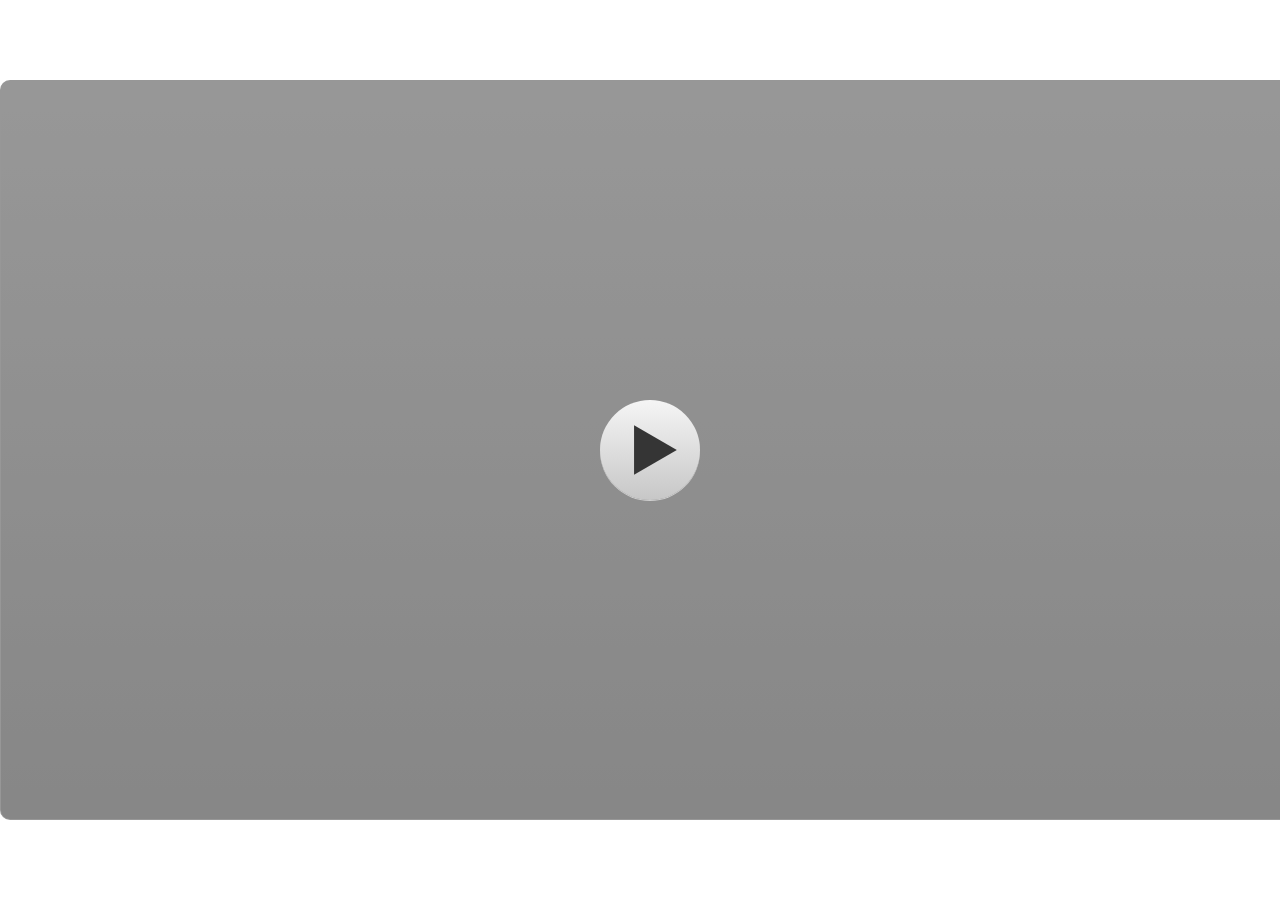
<file: index.html>
<!DOCTYPE html>
<html lang="en-US">
<head>
  <meta charset="utf-8">
  <!-- Created using Storyline 3 - http://www.articulate.com  -->
  <!-- version: 3.12.24693.0 -->
  <title>MPI Salat dan Zikir</title>
  <meta http-equiv="x-ua-compatible" content="IE=edge" />
  <meta name="viewport" content="width=device-width, initial-scale=1.0, user-scalable=no, shrink-to-fit=no, minimal-ui" />
  <meta name="apple-mobile-web-app-capable" content="yes" />
  <style>
    html, body { height: 100%; padding: 0; margin: 0 }
    #app { height: 100%; width: 100%; }
  </style>
  
  <script>window.THREE = { };</script>
</head>
<body style="background: #FFFFFF" class="cs-HTML theme-classic">
  <!-- 360 -->
  <script>!function(e){function n(e,i){return e.test(i)}function i(e){var i=e||navigator.userAgent,o=i.split("[FBAN");if(void 0!==o[1]&&(i=o[0]),this.apple={phone:n(t,i),ipod:n(d,i),tablet:!n(t,i)&&n(s,i),device:n(t,i)||n(d,i)||n(s,i)},this.amazon={phone:n(h,i),tablet:!n(h,i)&&n(a,i),device:n(h,i)||n(a,i)},this.android={phone:n(h,i)||n(b,i),tablet:!n(h,i)&&!n(b,i)&&(n(a,i)||n(r,i)),device:n(h,i)||n(a,i)||n(b,i)||n(r,i)},this.windows={phone:n(l,i),tablet:n(p,i),device:n(l,i)||n(p,i)},this.other={blackberry:n(f,i),blackberry10:n(u,i),opera:n(c,i),firefox:n(A,i),chrome:n(w,i),device:n(f,i)||n(u,i)||n(c,i)||n(A,i)||n(w,i)},this.seven_inch=n(v,i),this.any=this.apple.device||this.android.device||this.windows.device||this.other.device||this.seven_inch,this.phone=this.apple.phone||this.android.phone||this.windows.phone,this.tablet=this.apple.tablet||this.android.tablet||this.windows.tablet,"undefined"==typeof window)return this}function o(){var e=new i;return e.Class=i,e}var t=/iPhone/i,d=/iPod/i,s=/iPad/i,b=/(?=.*\bAndroid\b)(?=.*\bMobile\b)/i,r=/Android/i,h=/(?=.*\bAndroid\b)(?=.*\bSD4930UR\b)/i,a=/(?=.*\bAndroid\b)(?=.*\b(?:KFOT|KFTT|KFJWI|KFJWA|KFSOWI|KFTHWI|KFTHWA|KFAPWI|KFAPWA|KFARWI|KFASWI|KFSAWI|KFSAWA)\b)/i,l=/IEMobile/i,p=/(?=.*\bWindows\b)(?=.*\bARM\b)/i,f=/BlackBerry/i,u=/BB10/i,c=/Opera Mini/i,w=/(CriOS|Chrome)(?=.*\bMobile\b)/i,A=/(?=.*\bFirefox\b)(?=.*\bMobile\b)/i,v=new RegExp("(?:Nexus 7|BNTV250|Kindle Fire|Silk|GT-P1000)","i");"undefined"!=typeof module&&module.exports&&"undefined"==typeof window?module.exports=i:"undefined"!=typeof module&&module.exports&&"undefined"!=typeof window?module.exports=o():"function"==typeof define&&define.amd?define("isMobile",[],e.isMobile=o()):e.isMobile=o()}(this);
    window.isMobile.apple.tablet = window.isMobile.apple.tablet ||
      (navigator.platform === 'MacIntel' && navigator.maxTouchPoints > 1);
    window.isMobile.apple.device = window.isMobile.apple.device || window.isMobile.apple.tablet;
    window.isMobile.tablet = window.isMobile.tablet || window.isMobile.apple.tablet;
    window.isMobile.any = window.isMobile.any || window.isMobile.apple.tablet;
  </script>

  <div id="focus-sink" aria-hidden="true" tabIndex="-1"></div>

  <div id="preso"></div>
  <script>
    window.DS = {};
    window.globals = {
      DATA_PATH_BASE: '',
      HAS_FRAME: true,
      HAS_SLIDE: true,

      lmsPresent: false,
      tinCanPresent: false,
      cmi5Present: false,
      aoSupport: false,
      scale: 'noscale',
      captureRc: false,
      browserSize: 'fullscreen',
      bgColor: '#FFFFFF',
      features: 'AccessibleText,SettingsControl,TextStyleHyperlinks',
      themeName: 'classic',
      preloaderColor: '#FFFFFF',
      suppressAnalytics: false,
      productChannel: 'perpetual',
      publishSource: 'storyline',
      aid: '',
      cid: '402434b5-a0a3-4bf1-a8f2-c0a470f6ba76',
      playerVersion: '3.12.24693.0',
      maxIosVideoElements: 5,

      
      parseParams: function(qs) {
        if (window.globals.parsedParams != null) {
          return window.globals.parsedParams;
        }
        qs = (qs || window.location.search.substr(1)).split('+').join(' ');
        var params = {},
            tokens,
            re = /[?&]?([^=]+)=([^&]*)/g;

        while (tokens = re.exec(qs)) {
          params[decodeURIComponent(tokens[1]).trim()] =
            decodeURIComponent(tokens[2]).trim();
        }
        window.globals.parsedParams = params;
        return params;
      }

    };

    (function() {

      var classTypes = [ 'desktop', 'mobile', 'phone', 'tablet' ];

      var addDeviceClasses = function(prefix, testObj) {
        var curr, i;
        for (i = 0; i < classTypes.length; i++) {
          curr = classTypes[i];
          if (testObj[curr]) {
            document.body.classList.add(prefix + curr);
          }
        }
      };

      var params = window.globals.parseParams(),
          isDevicePreview = params.devicepreview === '1',
          isPhoneOverride = params.deviceType === 'phone' || (isDevicePreview && params.phone == '1'),
          isTabletOverride = (params.deviceType === 'tablet' || isDevicePreview) && !isPhoneOverride,
          isMobileOverride = isPhoneOverride || isTabletOverride;

      var deviceView = {
        desktop: !window.isMobile.any && !isMobileOverride,
        mobile: window.isMobile.any || isMobileOverride,
        phone: isPhoneOverride || (window.isMobile.phone && !isTabletOverride),
        tablet: isTabletOverride || window.isMobile.tablet
      };

      window.globals.deviceView = deviceView;
      window.isMobile.desktop = !window.isMobile.any;
      window.isMobile.mobile = window.isMobile.any;

      addDeviceClasses('view-', deviceView);

    })();
  </script>
  
  <script src='story_content/user.js' type=text/javascript></script>
  <div class="slide-loader"></div>

  <script type="text/javascript">
    if (window.globals.deviceView.isMobile) { var doc = document, loader = doc.body.querySelector('.slide-loader'); [ 1, 2, 3 ].forEach(function(n) { var d = doc.createElement('div'); d.style.backgroundColor = window.globals.preloaderColor; d.classList.add('mobile-loader-dot'); d.classList.add('dot' + n); loader.appendChild(d); }); }
  </script>

  <div class="mobile-load-title-overlay" style="display: none">
    <div class="mobile-load-title">MPI Salat dan Zikir</div>
  </div>

  <div class="mobile-chrome-warning"></div>

  <script>
    
    if (window.autoSpider && window.vInterfaceObject) {
      document.querySelector('.mobile-load-title-overlay').style.display = 'none';
    }
  </script>

  

  <link rel="stylesheet" href="html5/data/css/output.min.css" data-noprefix />
</body>
<script src="html5/lib/scripts/bootstrapper.min.js"></script>
</html>
</file>
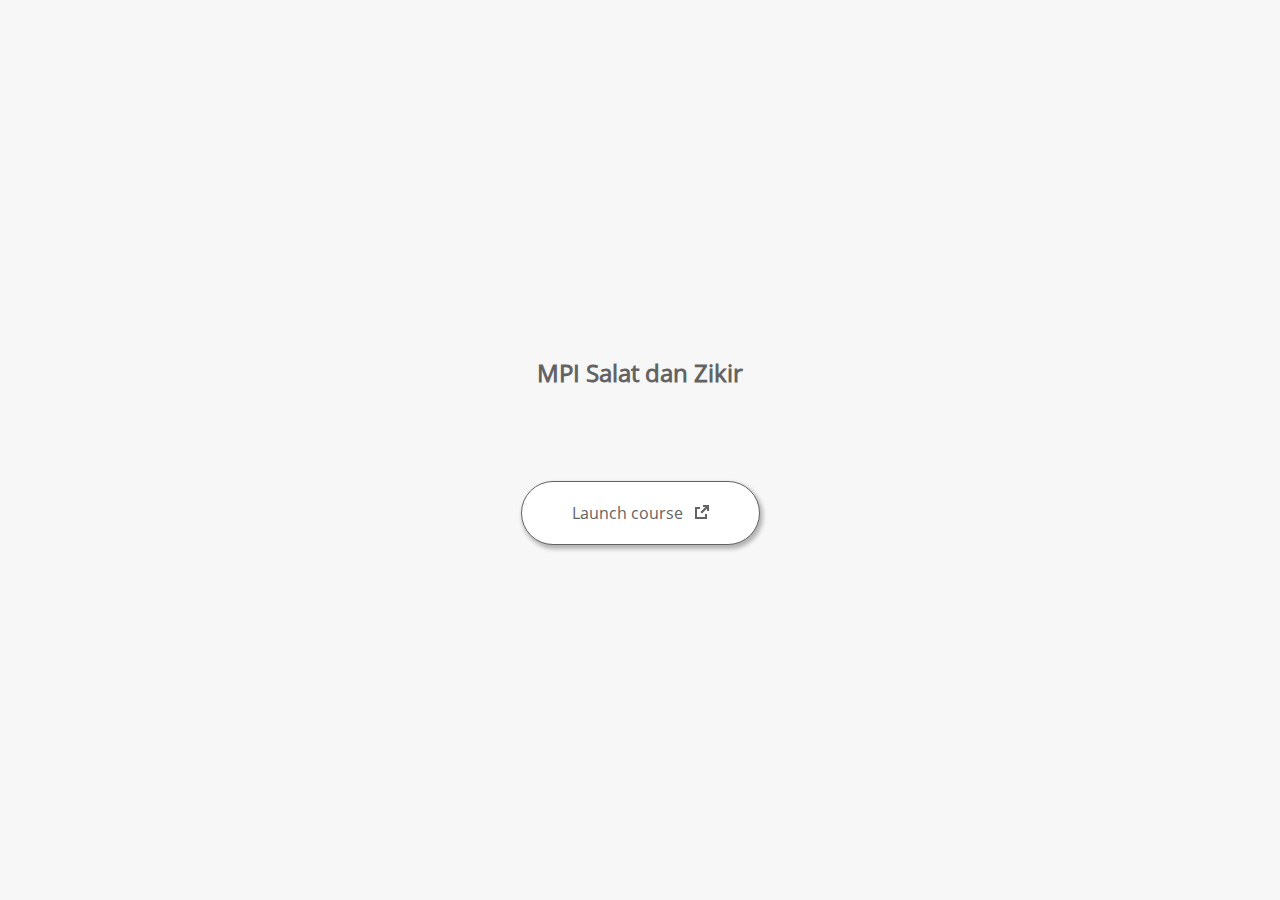
<file: launcher.html>
﻿<html lang="en-US">
	<head>
		<!-- Created using Storyline 3 - http://www.articulate.com  --> 
		<!-- version: 3.12.24693.0 --> 

		<title>MPI Salat dan Zikir</title>
    <style>
      @font-face {
        font-family: "Open Sans Full";
        font-style: normal;
        font-weight: 400;
        src: local("Open Sans"),
             local("OpenSans"),
             url(html5/lib/stylesheets/mobile-fonts/open-sans-regular.woff) format("woff")
      }
      body {
        background-color: #F7F7F7;
      }
      h1 {
        color: #636363;
        font-family: "Open Sans Full", Helvetica, sans-serif;
        font-size: 150%;
        margin-bottom: 92px;
        padding-bottom: 0;
      }

      button {
        background-color: #FFF;
        border: 1px solid #636363;
        border-radius: 80px;
        box-shadow: 2px 3px 4px 1px rgba(39, 39, 39, 0.33);
        color: #636363;
        font-family: "Open Sans Full", Helvetica, sans-serif;
        font-size: 100%;
        padding: 20px 50px;
      }
      img {
        height: 15px;
        width: 15px;
        margin-left: 8px;
      }
    </style>
		<script>
			
			/******************************************************************************/
			//
			// NOTE TO DEVELOPERS:
			// The following code should be integrated with your web page in order to open
			// the presentation in a new window.  To launch the presentation immediately, 
			// simply copy the code below into your web page.  To launch the presentation
			// when a button or link is clicked, call LaunchPresentation when the onClick
			// event is triggered.
			//
			/******************************************************************************/		
		
		
			var Safari =  (navigator.appVersion.indexOf("Safari") >= 0);
			
			var g_bChromeless = false;
			var g_bResizeable = false;
			var g_nContentWidth = 1300;
			var g_nContentHeight = 740;
			var g_strStartPage = "story.html" + document.location.search;
			var g_strBrowserSize = "fullscreen";
		
			function LaunchContent()
			{
				var nWidth = screen.availWidth;
				var nHeight = screen.availHeight;

				if (nWidth > g_nContentWidth && nHeight > g_nContentHeight && g_strBrowserSize != "fullscreen")
				{
					nWidth = g_nContentWidth;
					nHeight = g_nContentHeight;
					
					if (!Safari && !g_bChromeless)
					{
						nWidth += 17;
					}
				}

				// Build the options string
				var strOptions = "width=" + nWidth +",height=" + nHeight;
				if (g_bResizeable)
				{
					strOptions += ",resizable=yes"
				}
				else
				{
					strOptions += ",resizable=no"
				}

				if (g_bChromeless)
				{
					strOptions += ", status=0, toolbar=0, location=0, menubar=0, scrollbars=0";
				}
				else
				{
					strOptions += ", status=1, toolbar=1, location=1, menubar=1, scrollbars=1";
				}

				// Launch the URL
				if (Safari)
				{
					var oWnd = window.open("", "_blank", strOptions);
					oWnd.location = g_strStartPage;
				}
				else
				{
					window.open(g_strStartPage , "_blank", strOptions);
				}
			}

			
			
		</script>
		
	</head>
	
	<body onload="setTimeout('LaunchContent()', 100);">
		<center>
			<table width="100%" height="100%" border="0" cellpadding="0" cellspacing="0">
				<tr>
					<td>
						<center>
              <h1 tabIndex="-1">MPI Salat dan Zikir</h1>
							<button onclick="LaunchContent()" aria-label="Launch course: opens in new window">Launch course <img src="story_content/external_window.png" style="border-style: none; height: 14px; width: 14px;" tabIndex="-1" aria-hidden="true"/></button>
						</center>
					</td>
				</tr>
			</table>
		</center>
	</body>
</html>
</file>
<file: html5/data/css/output.min.css>
@font-face {
  font-family: 'Open SansBold CharsBold9E3E693C';
  src: url('[data-uri]');
  font-style: normal;
  font-weight: normal;
}
@font-face {
  font-family: 'Open Sans Charset1_ 6Mp8BA9B0F2';
  src: url('[data-uri]');
  font-style: normal;
  font-weight: normal;
}
@font-face {
  font-family: 'ArialBold Charset1_Bold97811206';
  src: url('[data-uri]');
  font-style: normal;
  font-weight: normal;
}
@font-face {
  font-family: 'Articulate Light Charse7867834F';
  src: url('[data-uri]');
  font-style: normal;
  font-weight: normal;
}
@font-face {
  font-family: 'Articulate LightBolBold5500E060';
  src: url('[data-uri]');
  font-style: normal;
  font-weight: normal;
}
@font-face {
  font-family: 'Arial Charset1_ 6YikgDo059AEF4E';
  src: url('[data-uri]');
  font-style: normal;
  font-weight: normal;
}
@font-face {
  font-family: 'Arial Charset0_v8wz5YMo9EE9FF07';
  src: url('[data-uri]');
  font-style: normal;
  font-weight: normal;
}
@font-face {
  font-family: 'ArialBold Charset0_Bold3D70FAD3';
  src: url('[data-uri]');
  font-style: normal;
  font-weight: normal;
}
@font-face {
  font-family: 'Articulate Light CharseF1BA125D';
  src: url('[data-uri]');
  font-style: normal;
  font-weight: normal;
}
@font-face {
  font-family: 'Open Sans Charset0_v9TY33EDE6F2';
  src: url('[data-uri]');
  font-style: normal;
  font-weight: normal;
}
@font-face {
  font-family: 'Articulate LightBolBold7AA2B916';
  src: url('[data-uri]');
  font-style: normal;
  font-weight: normal;
}
.cs-npnxnanbnsnfns00000000001 .cs-infopanel  {
  box-shadow: 0 1px 0 rgba(184, 184, 184, 1);
  background: rgba(255, 255, 255, 1);
}
.cs-npnxnanbnsnfns00000000001 .cs-infopanel .cs-link {
  color: rgba(124, 34, 128, 1);
}
.cs-npnxnanbnsnfns00000000001 .cs-infopanel .cs-link:hover {
  color: rgba(0, 0, 238, 1);
}
.cs-npnxnanbnsnfns00000000001 .cs-infopanel .cs-name {
  color: rgba(68, 68, 68, 1);
}
.cs-npnxnanbnsnfns00000000001 .cs-infopanel .cs-title {
  color: rgba(153, 153, 153, 1);
}
.cs-npnxnanbnsnfns00000000001 .cs-infopanelpopup  {
  box-shadow: 0 1px 0 rgba(184, 184, 184, 1);
  background: linear-gradient(180deg, rgba(233, 233, 233, 1) 0%, rgba(207, 207, 207, 1) 100%);
}
.cs-npnxnanbnsnfns00000000001 .cs-infopanelpopup .cs-link {
  color: rgba(124, 34, 128, 1);
}
.cs-npnxnanbnsnfns00000000001 .cs-infopanelpopup .cs-link:hover {
  color: rgba(0, 0, 238, 1);
}
.cs-npnxnanbnsnfns00000000001 .cs-infopanelpopup .cs-name {
  color: rgba(68, 68, 68, 1);
}
.cs-npnxnanbnsnfns00000000001 .cs-infopanelpopup .cs-bio {
  color: rgba(153, 153, 153, 1);
}
.cs-npnxnanbnsnfns00000000001 .cs-timer  {
  color: rgba(85, 85, 85, 1);
}
.cs-npnxnanbnsnfns00000000001 .cs-duration stop:first-child {
  stop-color: rgba(0, 215, 255, 1);
}
.cs-npnxnanbnsnfns00000000001 .cs-duration stop:last-child {
  stop-color: rgba(0, 171, 255, 1);
}
.cs-npnxnanbnsnfns00000000001 .cs-elapsed stop:first-child {
  stop-color: rgba(254, 227, 71, 1);
}
.cs-npnxnanbnsnfns00000000001 .cs-elapsed stop:last-child {
  stop-color: rgba(252, 204, 42, 1);
}
.cs-npnxnanbnsnfns00000000001 .cs-timer .cs-pie .cs-innerstroke {
  stroke: rgba(199, 199, 199, 1);
}
.cs-npnxnanbnsnfns00000000001 .cs-timer .cs-pie .cs-innerborder {
  stroke: rgba(255, 255, 255, 1);
}
.cs-npnxnanbnsnfns00000000001 .cs-window  {
  box-shadow: 0 8px 5px rgba(0, 0, 0, 0.2);
  border-color: rgba(234, 234, 234, 1);
  background: rgba(243, 243, 243, 1);
  color: rgba(85, 85, 85, 1);
}
.cs-npnxnanbnsnfns00000000001 .cs-window .cs-diva {
  border-color: rgba(247, 247, 247, 1);
}
.cs-npnxnanbnsnfns00000000001 .cs-window .cs-divb {
  border-color: rgba(211, 211, 211, 1);
}
.cs-npnxnanbnsnfns00000000001 .cs-editor .cs-editor-slide {
  color: rgba(85, 85, 85, 1);
}
.cs-npnxnanbnsnfns00000000001 .cs-editor .cs-editor-html {
  color: rgba(68, 68, 68, 1);
}
.cs-npnxnanbnsnfns00000000001 .cs-editor .cs-editor-button {
  text-shadow: 0 1px 0 rgba(240, 240, 240, 1);
  color: rgba(53, 53, 53, 1);
  border-color: rgba(177, 177, 177, 1);
  background: linear-gradient(180deg, rgba(245, 245, 245, 1) 0%, rgba(199, 199, 199, 1) 100%);
}
.cs-npnxnanbnsnfns00000000001 .cs-editor .cs-editor-button:hover {
  background: linear-gradient(180deg, rgba(242, 242, 242, 1) 0%, rgba(175, 175, 175, 1) 100%);
}
.cs-npnxnanbnsnfns00000000001 .cs-editor .cs-editor-button:active {
  background: linear-gradient(180deg, rgba(199, 199, 199, 1) 0%, rgba(244, 244, 244, 1) 100%);
}
.cs-npnxnanbnsnfns00000000001 .cs-listitem  {
  color: rgba(53, 53, 53, 1);
  border-color: rgba(223, 223, 223, 1);
}
.cs-npnxnanbnsnfns00000000001 .cs-listitem.cs-viewed {
  color: rgba(144, 144, 144, 1);
}
.cs-npnxnanbnsnfns00000000001 .cs-listitem.cs-selected {
  color: rgba(53, 53, 53, 1);
  background: rgba(192, 226, 241, 1);
}
.cs-npnxnanbnsnfns00000000001 .cs-listitem.cs-selected:hover {
  background: rgba(192, 226, 241, 1);
}
.cs-npnxnanbnsnfns00000000001 .cs-listitem.cs-selected.hover {
  background: rgba(192, 226, 241, 1);
}
.cs-npnxnanbnsnfns00000000001 .cs-listitem.cs-selected:focus {
  background: rgba(192, 226, 241, 1);
}
.cs-npnxnanbnsnfns00000000001 .cs-listitem .cs-icon-carrot {
  fill: rgba(53, 53, 53, 1);
}
.cs-npnxnanbnsnfns00000000001 .cs-listitem .cs-icon-carrot .cs-shadow {
  fill: rgba(255, 255, 255, 1);
}
.cs-npnxnanbnsnfns00000000001 .cs-listitem:hover {
  background: rgba(230, 230, 230, 1);
}
.cs-npnxnanbnsnfns00000000001 .cs-listitem.hover {
  background: rgba(230, 230, 230, 1);
}
.cs-npnxnanbnsnfns00000000001 .cs-listitem:focus {
  background: rgba(230, 230, 230, 1);
}
.cs-npnxnanbnsnfns00000000001 .cs-glossary  {
  color: rgba(53, 53, 53, 1);
}
.cs-npnxnanbnsnfns00000000001 .cs-glossary .cs-scrolling-panel {
  background: rgba(231, 231, 231, 1);
}
.cs-npnxnanbnsnfns00000000001 .cs-glossary .cs-term.cs-selected .cs-choice-list-trigger {
  color: rgba(53, 53, 53, 1);
  background: rgba(192, 226, 241, 1);
}
.cs-npnxnanbnsnfns00000000001 .cs-glossary .cs-term.cs-selected .cs-choice-list-trigger:focus {
  color: rgba(53, 53, 53, 1);
  background: rgba(192, 226, 241, 1);
}
.cs-npnxnanbnsnfns00000000001 .cs-glossary .cs-term:hover .cs-choice-list-trigger {
  background: rgba(230, 230, 230, 1);
}
.cs-npnxnanbnsnfns00000000001 .cs-glossary .cs-term.hover .cs-choice-list-trigger {
  background: rgba(230, 230, 230, 1);
}
.cs-npnxnanbnsnfns00000000001 .cs-glossary .cs-term .cs-choice-list-trigger:focus {
  background: rgba(230, 230, 230, 1);
}
.cs-npnxnanbnsnfns00000000001 .cs-glossary .cs-diva {
  border-color: rgba(226, 226, 226, 1);
}
.cs-npnxnanbnsnfns00000000001 .cs-glossary .cs-divb {
  border-color: rgba(226, 226, 226, 1);
}
.cs-npnxnanbnsnfns00000000001 .cs-glossary .cs-divc {
  border-color: rgba(250, 250, 250, 1);
}
.cs-npnxnanbnsnfns00000000001 .cs-glossary .cs-heading {
  color: rgba(68, 68, 68, 1);
}
.cs-npnxnanbnsnfns00000000001 .cs-resource .cs-separator {
  border-color: rgba(224, 224, 224, 1);
}
.cs-npnxnanbnsnfns00000000001 .cs-outline  {
  color: rgba(68, 68, 68, 1);
}
.cs-npnxnanbnsnfns00000000001 .cs-outline .cs-diva {
  border-color: rgba(198, 198, 198, 1);
}
.cs-npnxnanbnsnfns00000000001 .cs-outline .cs-divb {
  border-color: rgba(249, 249, 249, 1);
}
.cs-npnxnanbnsnfns00000000001 .cs-outline .cs-divc {
  border-color: rgba(225, 225, 225, 1);
}
.cs-npnxnanbnsnfns00000000001 .cs-outline .cs-search-filter:hover {
  color: rgba(0, 0, 238, 1);
}
.cs-npnxnanbnsnfns00000000001 .cs-outline .cs-search-filter.hover {
  color: rgba(0, 0, 238, 1);
}
.cs-npnxnanbnsnfns00000000001 .cs-transcript  {
  color: rgba(68, 68, 68, 1);
}
.cs-npnxnanbnsnfns00000000001 .cs-transcript .cs-div {
  border-color: rgba(225, 225, 225, 1);
}
.cs-npnxnanbnsnfns00000000001 .cs-tabs:not(.topmenu-item) {
  color: rgba(85, 85, 85, 1);
}
.cs-npnxnanbnsnfns00000000001 .cs-tabs .cs-inner-button:not(.topmenu-item) {
  text-shadow: 0 1px 0 rgba(240, 240, 240, 1);
}
.cs-npnxnanbnsnfns00000000001 .cs-tabs:hover:not(.topmenu-item) {
  color: rgba(51, 51, 51, 1);
}
.cs-npnxnanbnsnfns00000000001 .cs-tabs.cs-selected {
  background: rgba(243, 243, 243, 1);
  color: rgba(51, 51, 51, 1);
}
.cs-npnxnanbnsnfns00000000001 .cs-seekcontrol  {
  background: linear-gradient(180deg, rgba(245, 245, 245, 1) 0%, rgba(199, 199, 199, 1) 100%);
  border-color: rgba(177, 177, 177, 1);
}
.cs-npnxnanbnsnfns00000000001 .cs-seekcontrol .cs-button:hover .cs-icon {
  fill: rgba(85, 85, 85, 1);
}
.cs-npnxnanbnsnfns00000000001 .cs-seekcontrol .cs-button.hover .cs-icon {
  fill: rgba(85, 85, 85, 1);
}
.cs-npnxnanbnsnfns00000000001 .cs-seekcontrol .cs-button .cs-icon-shadow {
  fill: rgba(240, 240, 240, 1);
}
.cs-npnxnanbnsnfns00000000001 .cs-seekcontrol .cs-button .cs-icon {
  fill: rgba(45, 45, 45, 1);
}
.cs-npnxnanbnsnfns00000000001 .cs-seekcontrol .cs-seek .cs-fill {
  background: rgba(255, 255, 255, 1);
}
.cs-npnxnanbnsnfns00000000001 .cs-seekcontrol .cs-seek {
  background: rgba(231, 231, 231, 1);
  border-color: rgba(184, 184, 184, 1);
}
.cs-npnxnanbnsnfns00000000001 .cs-searchinput .cs-input {
  color: rgba(138, 138, 138, 1);
  border-color: rgba(173, 173, 173, 1);
  background: rgba(223, 223, 223, 1);
}
.cs-npnxnanbnsnfns00000000001 .cs-searchinput .cs-input:focus {
  color: rgba(51, 51, 51, 1);
  background: rgba(250, 250, 250, 1);
}
.cs-npnxnanbnsnfns00000000001 .cs-searchinput .cs-input:hover {
  box-shadow: inset 0 0 1px 0 rgba(107, 248, 255, 1);
}
.cs-npnxnanbnsnfns00000000001 .cs-searchinput .cs-input.hover {
  box-shadow: inset 0 0 1px 0 rgba(107, 248, 255, 1);
}
.cs-npnxnanbnsnfns00000000001 .cs-searchinput .cs-button .cs-icon {
  fill: rgba(138, 138, 138, 1);
}
.cs-npnxnanbnsnfns00000000001 .cs-searchinput .cs-button:hover {
  fill: linear-gradient(180deg, rgba(245, 245, 245, 1) 0%, rgba(199, 199, 199, 1) 100%);
}
.cs-npnxnanbnsnfns00000000001 .cs-searchinput .cs-button.hover {
  fill: linear-gradient(180deg, rgba(245, 245, 245, 1) 0%, rgba(199, 199, 199, 1) 100%);
}
.cs-npnxnanbnsnfns00000000001 .cs-menu  {
  box-shadow: 0 1px 0 rgba(184, 184, 184, 1);
  background: rgba(243, 243, 243, 1);
}
.cs-npnxnanbnsnfns00000000001 .cs-topmenu-item.active .cs-tab {
  background: rgba(243, 243, 243, 1);
}
.cs-npnxnanbnsnfns00000000001 .cs-logo  {
  box-shadow: 0 1px 0 rgba(184, 184, 184, 1);
  background: rgba(255, 255, 255, 1);
}
.cs-npnxnanbnsnfns00000000001 .cs-checkbox  {
  color: rgba(68, 68, 68, 1);
}
.cs-npnxnanbnsnfns00000000001 .cs-checkbox:hover {
  border-color: rgba(107, 248, 255, 1);
}
.cs-npnxnanbnsnfns00000000001 .cs-checkbox.hover {
  border-color: rgba(107, 248, 255, 1);
}
.cs-npnxnanbnsnfns00000000001 .cs-checkbox .cs-box {
  color: rgba(255, 255, 255, 1);
  border-color: rgba(184, 184, 184, 1);
}
.cs-npnxnanbnsnfns00000000001 .cs-checkbox .cs-box:checked::after {
  color: rgba(51, 204, 0, 1);
}
.cs-npnxnanbnsnfns00000000001 .cs-checkbox .cs-box.checked.after {
  color: rgba(51, 204, 0, 1);
}
.cs-npnxnanbnsnfns00000000001 .cs-button  {
  text-shadow: 0 1px 0 rgba(240, 240, 240, 1);
  color: rgba(53, 53, 53, 1);
  border-color: rgba(177, 177, 177, 1);
  background: linear-gradient(180deg, rgba(245, 245, 245, 1) 0%, rgba(199, 199, 199, 1) 100%);
  box-shadow: 0 1px 0 rgba(207, 207, 207, 1);
}
.cs-npnxnanbnsnfns00000000001 .cs-button .cs-icon {
  fill: rgba(53, 53, 53, 1);
}
.cs-npnxnanbnsnfns00000000001 .cs-button .cs-icon-shadow {
  fill: rgba(240, 240, 240, 1);
}
.cs-npnxnanbnsnfns00000000001 .cs-button:hover {
  background: linear-gradient(180deg, rgba(242, 242, 242, 1) 0%, rgba(175, 175, 175, 1) 100%);
}
.cs-npnxnanbnsnfns00000000001 .cs-button.hover {
  background: linear-gradient(180deg, rgba(242, 242, 242, 1) 0%, rgba(175, 175, 175, 1) 100%);
}
.cs-npnxnanbnsnfns00000000001 .cs-button:active {
  background: linear-gradient(180deg, rgba(199, 199, 199, 1) 0%, rgba(244, 244, 244, 1) 100%);
}
.cs-npnxnanbnsnfns00000000001 .cs-button.cs-disabled:hover {
  background: linear-gradient(180deg, rgba(245, 245, 245, 1) 0%, rgba(199, 199, 199, 1) 100%);
}
.cs-npnxnanbnsnfns00000000001 .cs-button.cs-disabled.hover {
  background: linear-gradient(180deg, rgba(245, 245, 245, 1) 0%, rgba(199, 199, 199, 1) 100%);
}
.cs-npnxnanbnsnfns00000000001 .cs-button.cs-disabled:active {
  background: linear-gradient(180deg, rgba(245, 245, 245, 1) 0%, rgba(199, 199, 199, 1) 100%);
}
.cs-npnxnanbnsnfns00000000001 .cs-button.cs-volume:hover {
  background: linear-gradient(180deg, rgba(245, 245, 245, 1) 0%, rgba(199, 199, 199, 1) 100%);
}
.cs-npnxnanbnsnfns00000000001 .cs-button.cs-volume.hover {
  background: linear-gradient(180deg, rgba(245, 245, 245, 1) 0%, rgba(199, 199, 199, 1) 100%);
}
.cs-npnxnanbnsnfns00000000001 .cs-button.cs-volume:active {
  background: linear-gradient(180deg, rgba(245, 245, 245, 1) 0%, rgba(199, 199, 199, 1) 100%);
}
.cs-npnxnanbnsnfns00000000001.cs-base  {
  color: rgba(85, 85, 85, 1);
  border-color: rgba(233, 233, 233, 1);
  background: linear-gradient(180deg, rgba(233, 233, 233, 1) 0%, rgba(207, 207, 207, 1) 100%);
}
.cs-npnxnanbnsnfns00000000001.cs-base .cs-separator .cs-diva {
  background: rgba(211, 211, 211, 1);
}
.cs-npnxnanbnsnfns00000000001.cs-base .cs-separator .cs-divb {
  background: rgba(247, 247, 247, 1);
}
.cs-npnxnanbnsnfns00000000001.cs-base .cs-topmenu-item.active .cs-tab {
  border-color: rgba(211, 211, 211, 1);
}
.cs-npnxnanbnsnfns00000000001.cs-base .cs-topmenu-item.active .cs-panel {
  border-color: rgba(211, 211, 211, 1);
}
.cs-npnxnanbnsnfns00000000001.cs-base .cs-left {
  background: linear-gradient(180deg, rgba(219, 219, 219, 1) 0%, rgba(195, 195, 195, 1) 100%);
}
.cs-npnxnanbnsnfns00000000001.cs-base .cs-area-primary .cs-slide-container {
  background: linear-gradient(180deg, rgba(233, 233, 233, 1) 0%, rgba(207, 207, 207, 1) 100%);
}
.cs-npnxnanbnsnfns00000000001 .cs-volume::-moz-range-thumb {
  border-color: rgba(165, 165, 165, 1);
  box-shadow: inset 0 0 1px 0 rgba(212, 212, 212, 1);
  background: rgba(200, 200, 200, 1);
}
.cs-npnxnanbnsnfns00000000001 .cs-volume::-ms-thumb {
  border-color: rgba(165, 165, 165, 1);
  box-shadow: inset 0 0 1px 0 rgba(212, 212, 212, 1);
  background: rgba(200, 200, 200, 1);
}
.cs-npnxnanbnsnfns00000000001 .cs-volume::-webkit-slider-thumb {
  border-color: rgba(165, 165, 165, 1);
  box-shadow: inset 0 0 1px 0 rgba(212, 212, 212, 1);
  background: rgba(200, 200, 200, 1);
}
.cs-npnxnanbnsnfns00000000001 .cs-volume::-moz-range-track {
  border-color: rgba(242, 242, 242, 1);
  background: linear-gradient(180deg, rgba(188, 188, 188, 1) 0%, rgba(188, 188, 188, 1) 50.196%, rgba(195, 195, 195, 1) 100%);
}
.cs-npnxnanbnsnfns00000000001 .cs-volume::-ms-track {
  border-color: rgba(242, 242, 242, 1);
  background: linear-gradient(180deg, rgba(188, 188, 188, 1) 0%, rgba(188, 188, 188, 1) 50.196%, rgba(195, 195, 195, 1) 100%);
}
.cs-npnxnanbnsnfns00000000001 .cs-volume::-webkit-slider-runnable-track {
  border-color: rgba(242, 242, 242, 1);
  background: linear-gradient(180deg, rgba(188, 188, 188, 1) 0%, rgba(188, 188, 188, 1) 50.196%, rgba(195, 195, 195, 1) 100%);
}
body.show-focus .tab-focus-box {
  border-color: rgba(255, 255, 0, 1);
}
.skipnav {
  border-color: rgba(255, 255, 0, 1);
}
.fn-npnxnanbsnfns00000000001 {
  font-family: 'Open SansD6FFC9F9';
  -webkit-font-variant-ligatures: no-common-ligatures;
  font-variant-ligatures: no-common-ligatures;
}
.fn-pxabnsnfns00000000001 {
  font-family: 'Open SansD6FFC9F9';
  -webkit-font-variant-ligatures: no-common-ligatures;
  font-variant-ligatures: no-common-ligatures;
}
.fn-npxnabnsnfns00000000001 {
  font-family: 'Open SansD6FFC9F9';
  -webkit-font-variant-ligatures: no-common-ligatures;
  font-variant-ligatures: no-common-ligatures;
}
.fn-npnxnanbnsnfns00000000001 {
  font-family: 'Open SansD6FFC9F9';
  -webkit-font-variant-ligatures: no-common-ligatures;
  font-variant-ligatures: no-common-ligatures;
}
.fn-pxabnsnfns00000000000 {
  font-family: 'Open SansD6FFC9F9';
  -webkit-font-variant-ligatures: no-common-ligatures;
  font-variant-ligatures: no-common-ligatures;
}
@font-face {
  font-family: 'Open SansD6FFC9F9';
  src: url('[data-uri]');
  font-style: normal;
  font-weight: bold;
}
@font-face {
  font-family: 'Open SansD6FFC9F9';
  src: url('[data-uri]');
  font-style: normal;
  font-weight: normal;
}
.cs-InvalidPromptSlide .cs-6WFKtOk7oQv-InvalidPromptSlide-btn0 {
  color: rgba(53, 53, 53, 1);
  border-color: rgba(177, 177, 177, 1);
  background: linear-gradient(180deg, rgba(245, 245, 245, 1) 0%, rgba(199, 199, 199, 1) 100%);
  text-shadow: 0 1px 0 rgba(240, 240, 240, 1);
}
.cs-InvalidPromptSlide .cs-6WFKtOk7oQv-InvalidPromptSlide-btn0 .cs-html {
  color: rgba(68, 68, 68, 1);
}
.cs-InvalidPromptSlide .cs-6WFKtOk7oQv-InvalidPromptSlide-btn0 .cs-slide {
  border-color: rgba(85, 85, 85, 1);
}
.cs-InvalidPromptSlide .cs-6WFKtOk7oQv-InvalidPromptSlide-btn0:hover {
  background: linear-gradient(180deg, rgba(242, 242, 242, 1) 0%, rgba(175, 175, 175, 1) 100%);
}
.cs-InvalidPromptSlide .cs-6WFKtOk7oQv-InvalidPromptSlide-btn0:active {
  background: linear-gradient(180deg, rgba(199, 199, 199, 1) 0%, rgba(244, 244, 244, 1) 100%);
}
.cs-PrintPromptSlide .cs-6WFKtOk7oQv-PrintPromptSlide-btn0 {
  color: rgba(53, 53, 53, 1);
  border-color: rgba(177, 177, 177, 1);
  background: linear-gradient(180deg, rgba(245, 245, 245, 1) 0%, rgba(199, 199, 199, 1) 100%);
  text-shadow: 0 1px 0 rgba(240, 240, 240, 1);
}
.cs-PrintPromptSlide .cs-6WFKtOk7oQv-PrintPromptSlide-btn0 .cs-html {
  color: rgba(68, 68, 68, 1);
}
.cs-PrintPromptSlide .cs-6WFKtOk7oQv-PrintPromptSlide-btn0 .cs-slide {
  border-color: rgba(85, 85, 85, 1);
}
.cs-PrintPromptSlide .cs-6WFKtOk7oQv-PrintPromptSlide-btn0:hover {
  background: linear-gradient(180deg, rgba(242, 242, 242, 1) 0%, rgba(175, 175, 175, 1) 100%);
}
.cs-PrintPromptSlide .cs-6WFKtOk7oQv-PrintPromptSlide-btn0:active {
  background: linear-gradient(180deg, rgba(199, 199, 199, 1) 0%, rgba(244, 244, 244, 1) 100%);
}
.cs-ScrollPromptSlide .cs-6WFKtOk7oQv-ScrollPromptSlide-btn0 {
  color: rgba(53, 53, 53, 1);
  border-color: rgba(177, 177, 177, 1);
  background: linear-gradient(180deg, rgba(245, 245, 245, 1) 0%, rgba(199, 199, 199, 1) 100%);
  text-shadow: 0 1px 0 rgba(240, 240, 240, 1);
}
.cs-ScrollPromptSlide .cs-6WFKtOk7oQv-ScrollPromptSlide-btn0 .cs-html {
  color: rgba(68, 68, 68, 1);
}
.cs-ScrollPromptSlide .cs-6WFKtOk7oQv-ScrollPromptSlide-btn0 .cs-slide {
  border-color: rgba(85, 85, 85, 1);
}
.cs-ScrollPromptSlide .cs-6WFKtOk7oQv-ScrollPromptSlide-btn0:hover {
  background: linear-gradient(180deg, rgba(242, 242, 242, 1) 0%, rgba(175, 175, 175, 1) 100%);
}
.cs-ScrollPromptSlide .cs-6WFKtOk7oQv-ScrollPromptSlide-btn0:active {
  background: linear-gradient(180deg, rgba(199, 199, 199, 1) 0%, rgba(244, 244, 244, 1) 100%);
}
.cs-ExternalInterfaceErrorSlide .cs-buttonOK {
  color: rgba(53, 53, 53, 1);
  border-color: rgba(177, 177, 177, 1);
  background: linear-gradient(180deg, rgba(245, 245, 245, 1) 0%, rgba(199, 199, 199, 1) 100%);
  text-shadow: 0 1px 0 rgba(240, 240, 240, 1);
}
.cs-ExternalInterfaceErrorSlide .cs-buttonOK .cs-html {
  color: rgba(68, 68, 68, 1);
}
.cs-ExternalInterfaceErrorSlide .cs-buttonOK .cs-slide {
  border-color: rgba(85, 85, 85, 1);
}
.cs-ExternalInterfaceErrorSlide .cs-buttonOK:hover {
  background: linear-gradient(180deg, rgba(242, 242, 242, 1) 0%, rgba(175, 175, 175, 1) 100%);
}
.cs-ExternalInterfaceErrorSlide .cs-buttonOK:active {
  background: linear-gradient(180deg, rgba(199, 199, 199, 1) 0%, rgba(244, 244, 244, 1) 100%);
}
</file>
